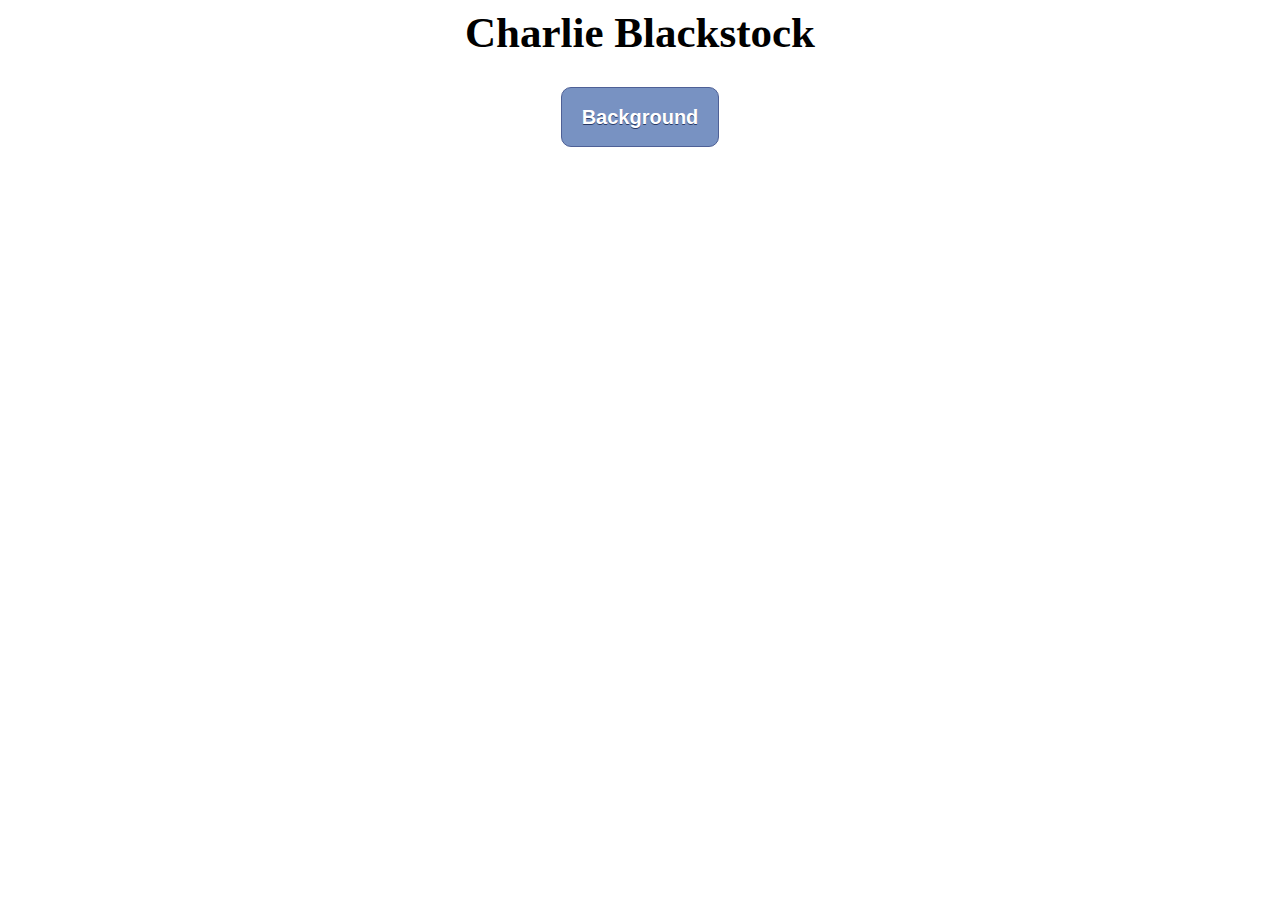
<file: index.html>
<!DOCTYPE html>
<html lang="en">
  <head>
    <meta charset="utf-8">
    <title>Personal Website</title>
    <link rel="stylesheet" href="assets/stylesheets/main.css">
  </head>
  <body>
    <header id="name">Charlie Blackstock</header>
      <div id="history" class="button">
        <button type="button" class="backgroundButton"><h2>Background</h2></button>
        <section class="container">
          <p>
            I was born in Pasadena, California, but moved to Evergreen, Colorado when I was 2 years old.  Living in a small mountain town gave me a chance to become one with the Force and get a real head start on my training to become a Jedi Master.
          </p>
          <p>
            I attended Evergreen High School("EHS") and graduated in 2008.  While at EHS I played several sports like basketball, soccer, track, and lacrosse.
          </p>
          <p>
            After high school, I attended University of Colorado at Boulder.  In 2012, I graduated form CU with a double emphasis in Accounting and Finance.  While at CU, I rode my bicycle form San Francisco to Washington D.C., on behalf of people with disabilities.  After my time at CU, I decided to further my educaiton and attended the University of Southern California where I got my Master's in Accounting.
          </p>
          <p>
            I spent the past two years working at a public accounting firm in Denver; however, I had starting doing some programming, after my older brother attended gSchool.  And that has lead me to here...
        </p>
          <button type="button" id="careerButton" onclick="location.href = '/Users/Chuck/gSchool/personalWebsite/future.html'"><h2>Career Goals</h2></button>
        </section>
      </div>
      <script type="text/javascript" src="https://code.jquery.com/jquery-2.1.4.min.js"></script>
      <script type="text/javascript" src="assets/script.js"></script>
  </body>
</html>
</file>
<file: assets/stylesheets/main.css>
header {
  margin: 0 auto;
  padding: 0 0 30px 0;
  text-align: center;
  font-size: 43px;
  font-weight: bold
}

/* Found this CSS from stackoverflow, to blur my background image without blurring my text */
body:before {
    content: "";
    position: absolute;
    background: url(https://scontent-lga1-1.xx.fbcdn.net/hphotos-xap1/v/t1.0-9/1918773_132165590372_963415_n.jpg?oh=d78b0f70fa0814f9236ebdb135e15369&oe=560FBE57);
    background-size: cover;
    z-index: -1; /* Keep the background behind the content */
    height: 20%; width: 20%;
    transform: scale(5);
    transform-origin: top left;
    -webkit-filter: blur(.5px);
}

.container{
  border: 1px solid;
  background-color: rgba(255, 255, 255, 0.5);
  display:none;
}

button{
  background-color:
  text-align: center;
}

#history{
  color:;
  text-align: center;
  padding: 0 200px 0 200px;
}



Button {
	background-color:#7892c2;
	border-radius: 10px;
	border:1px solid #4e6096;
	display:inline-block;
	color:#ffffff;
	font-family:Arial;
	font-weight:bold;
	padding: 1px 20px;
	text-shadow:0px 1px 0px #283966;
}

Button:hover {
	background-color:#476e9e;
}

Button:active {
	position:relative;
	top:1px;
}
</file>
